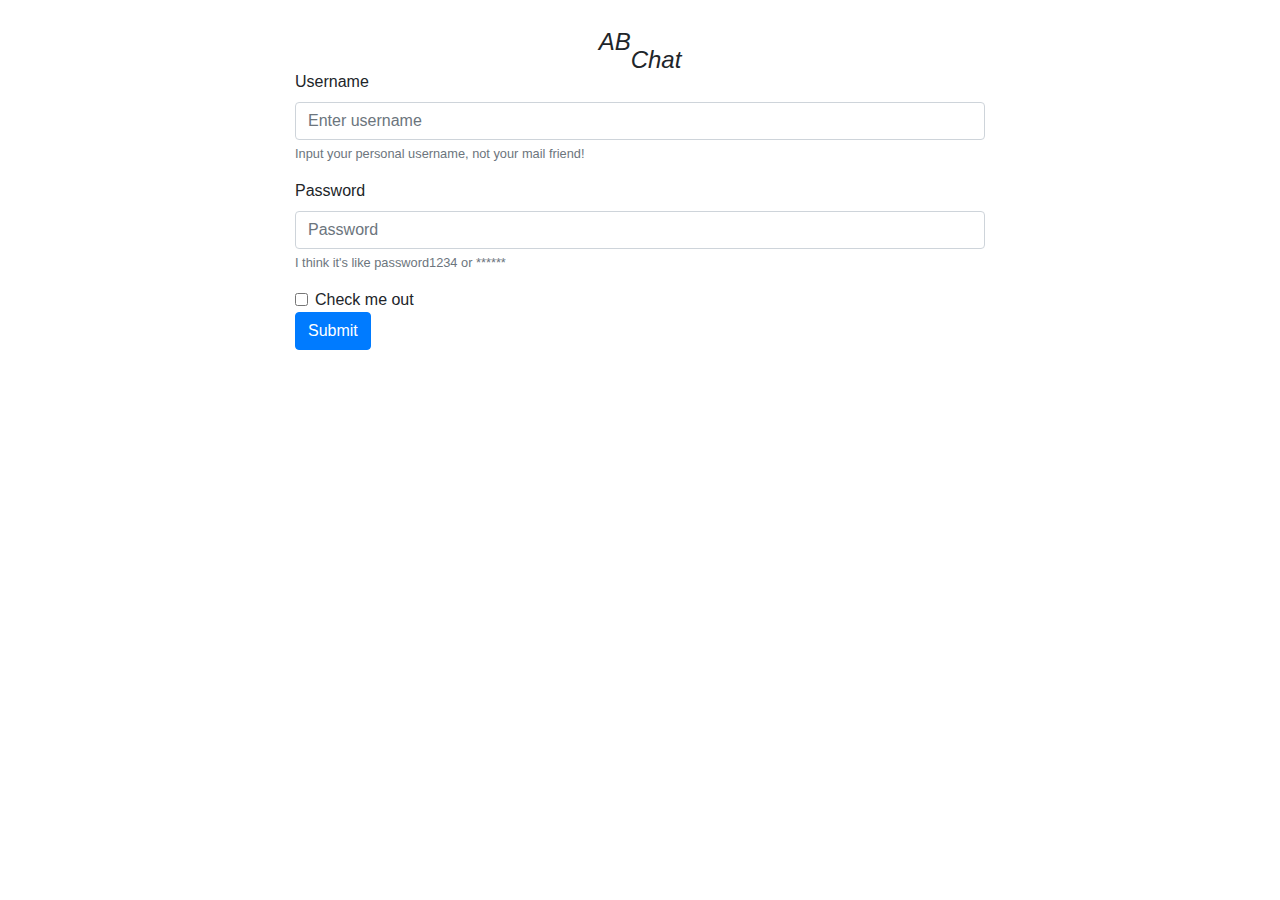
<file: chat/web/index.html>
<html>
    <head>
        <title>Chat</title>
        <link rel="stylesheet" href="https://maxcdn.bootstrapcdn.com/bootstrap/4.0.0/css/bootstrap.min.css" integrity="sha384-Gn5384xqQ1aoWXA+058RXPxPg6fy4IWvTNh0E263XmFcJlSAwiGgFAW/dAiS6JXm" crossorigin="anonymous">
    </head>
    <body>

        <!-- INIZIO CORPO DELLA PAGINA -->
        <div class="container">
            <!-- CONTENITORE CHE DEFINISCE I MARGINI DELLA PAGINA -->
            <div class="col-12">
                <!-- DEFINIZIONE DELLA RIGA 1 -->
                <div class="row" style="margin-top: 5%;">
                    <div class="col-4"></div>
                    <div class="col-4">
                        <h2><p class="text-center font-italic"><sup>AB</sup><sub>Chat</sub></p></h2>
                    </div>
                    <div class="col-4"></div>
                </div>
                <!-- CHIUSURA RIGA 1 -->
                <div class="col-12">
                <div class="row">
                        <div class="col-2"></div>
                        <div class="col-8">
                    <form>
                        <div class="form-group">
                          <label for="exampleInputEmail1">Username</label>
                          <input type="email" class="form-control" name="inputUsername" aria-describedby="emailHelp" placeholder="Enter username">
                          <small id="userHelp" class="form-text text-muted">Input your personal username, not your mail friend!</small>
                        </div>
                        <div class="form-group">
                          <label for="exampleInputPassword1">Password</label>
                          <input type="password" class="form-control" id="exampleInputPassword1" placeholder="Password">
                          <small id="passHelp" class="form-text text-muted">I think it's like password1234 or ******</small>
                        </div>
                        <div class="form-check">
                          <input type="checkbox" class="form-check-input" id="exampleCheck1">
                          <label class="form-check-label" for="exampleCheck1">Check me out</label>
                        </div>
                        <button type="submit" class="btn btn-primary">Submit</button>
                      </form>
                          </div>
                        <div class="col-2"></div>
                    </div>
                </div>
            </div>
            <!-- CHIUSURA DELLA COLONNA CHE DEFINISCE I MARGINI -->
        </div>
        <!-- FINE CORPO DELLA PAGINA -->
    
    </body>
</html>
</file>
